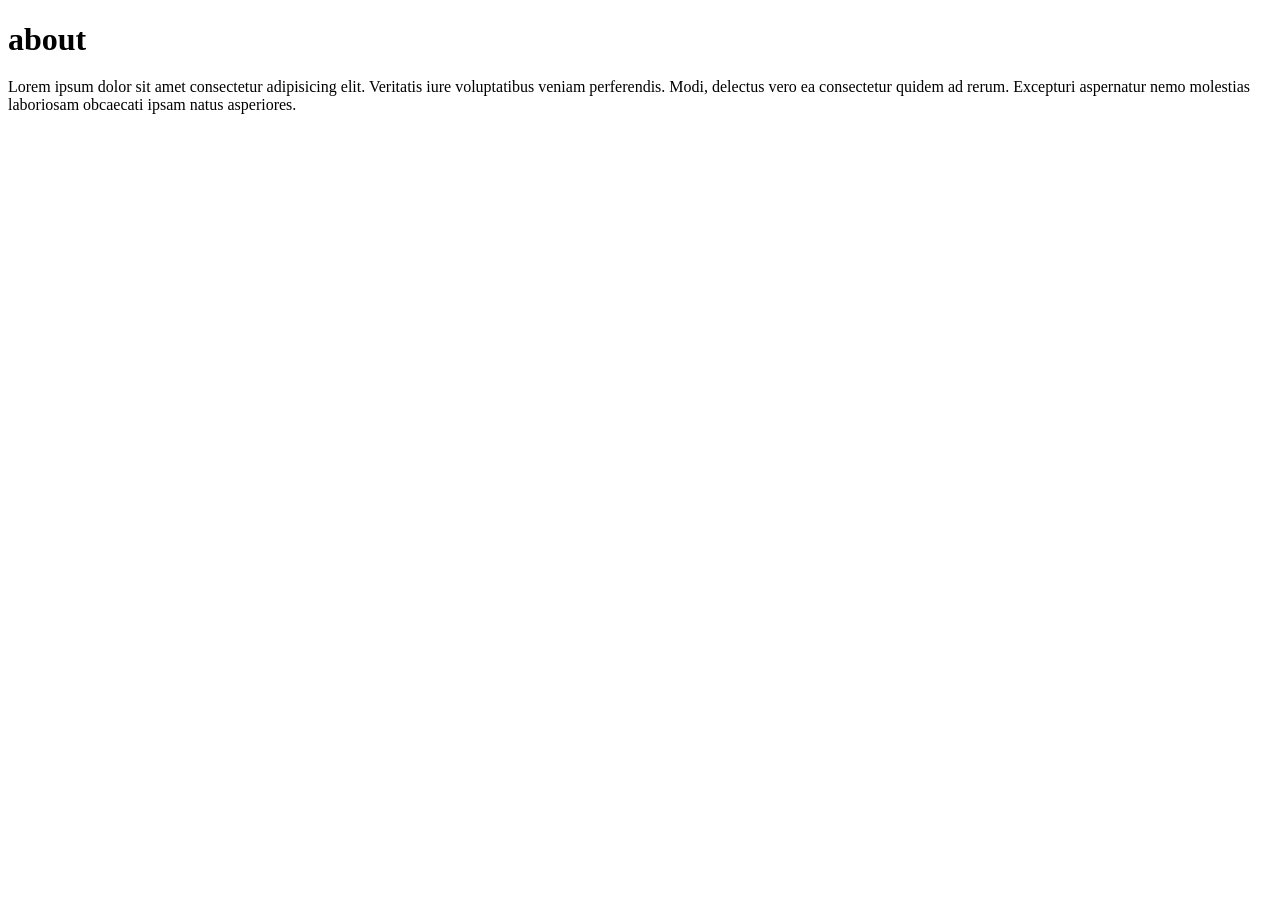
<file: about.html>
<!DOCTYPE html>
<html lang="en">

<head>
    <meta charset="UTF-8">
    <meta name="viewport" content="width=device-width, initial-scale=1.0">
    <title>Document</title>
    <style>
        h1 {
            margin-bottom: 20px;
            /* Adjust the value as needed */
        }
    </style>
</head>

<body>
    <h1>
        about
    </h1>
    <p>Lorem ipsum dolor sit amet consectetur adipisicing elit. Veritatis iure voluptatibus veniam perferendis. Modi,
        delectus vero ea consectetur quidem ad rerum. Excepturi aspernatur nemo molestias laboriosam obcaecati ipsam
        natus asperiores.</p>
</body>

</html>
</file>
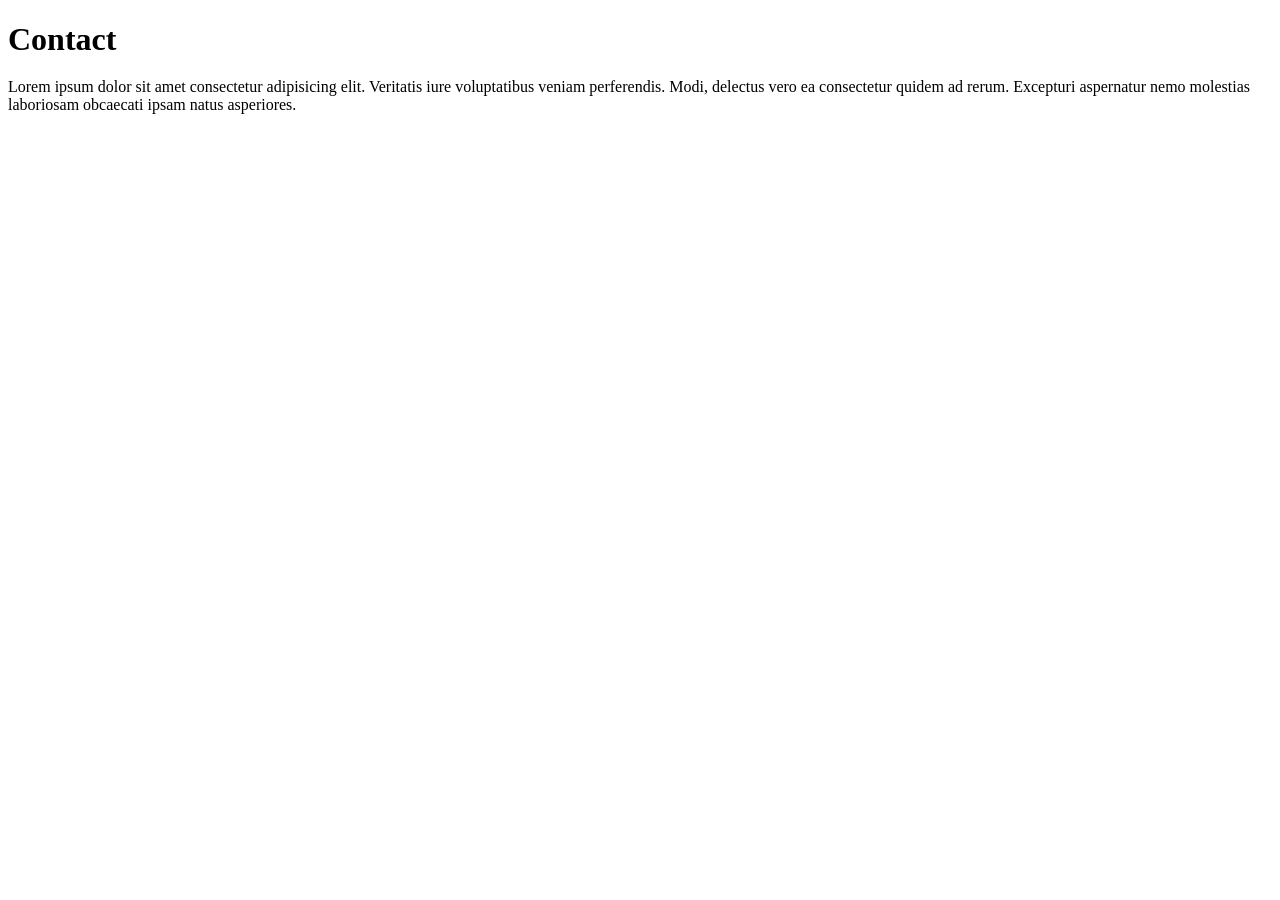
<file: contact.html>
<!DOCTYPE html>
<html lang="en">

<head>
    <meta charset="UTF-8">
    <meta name="viewport" content="width=device-width, initial-scale=1.0">
    <title>Document</title>
    <style>
        h1 {
            margin-bottom: 20px;
            /* Adjust the value as needed */
        }
    </style>
</head>

<body>
    <h1>
        Contact
    </h1>
    <p>Lorem ipsum dolor sit amet consectetur adipisicing elit. Veritatis iure voluptatibus veniam perferendis. Modi,
        delectus vero ea consectetur quidem ad rerum. Excepturi aspernatur nemo molestias laboriosam obcaecati ipsam
        natus asperiores.</p>
</body>

</html>
</file>
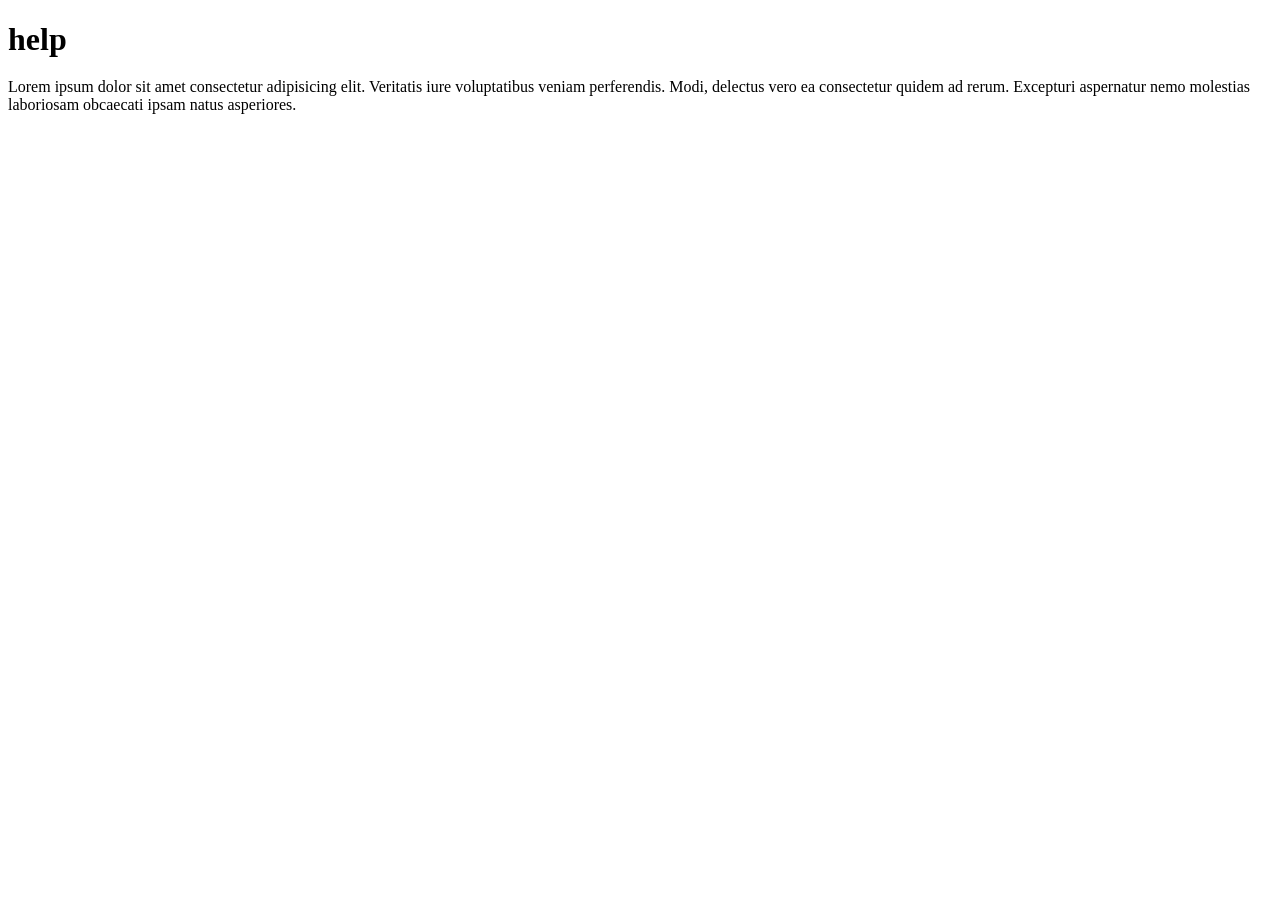
<file: help.html>
<!DOCTYPE html>
<html lang="en">

<head>
    <meta charset="UTF-8">
    <meta name="viewport" content="width=device-width, initial-scale=1.0">
    <title>Document</title>
    <style>
        h1 {
            margin-bottom: 20px;
            /* Adjust the value as needed */
        }
    </style>
</head>

<body>
    <h1>
        help
    </h1>
    <p>Lorem ipsum dolor sit amet consectetur adipisicing elit. Veritatis iure voluptatibus veniam perferendis. Modi,
        delectus vero ea consectetur quidem ad rerum. Excepturi aspernatur nemo molestias laboriosam obcaecati ipsam
        natus asperiores.</p>
</body>

</html>
</file>
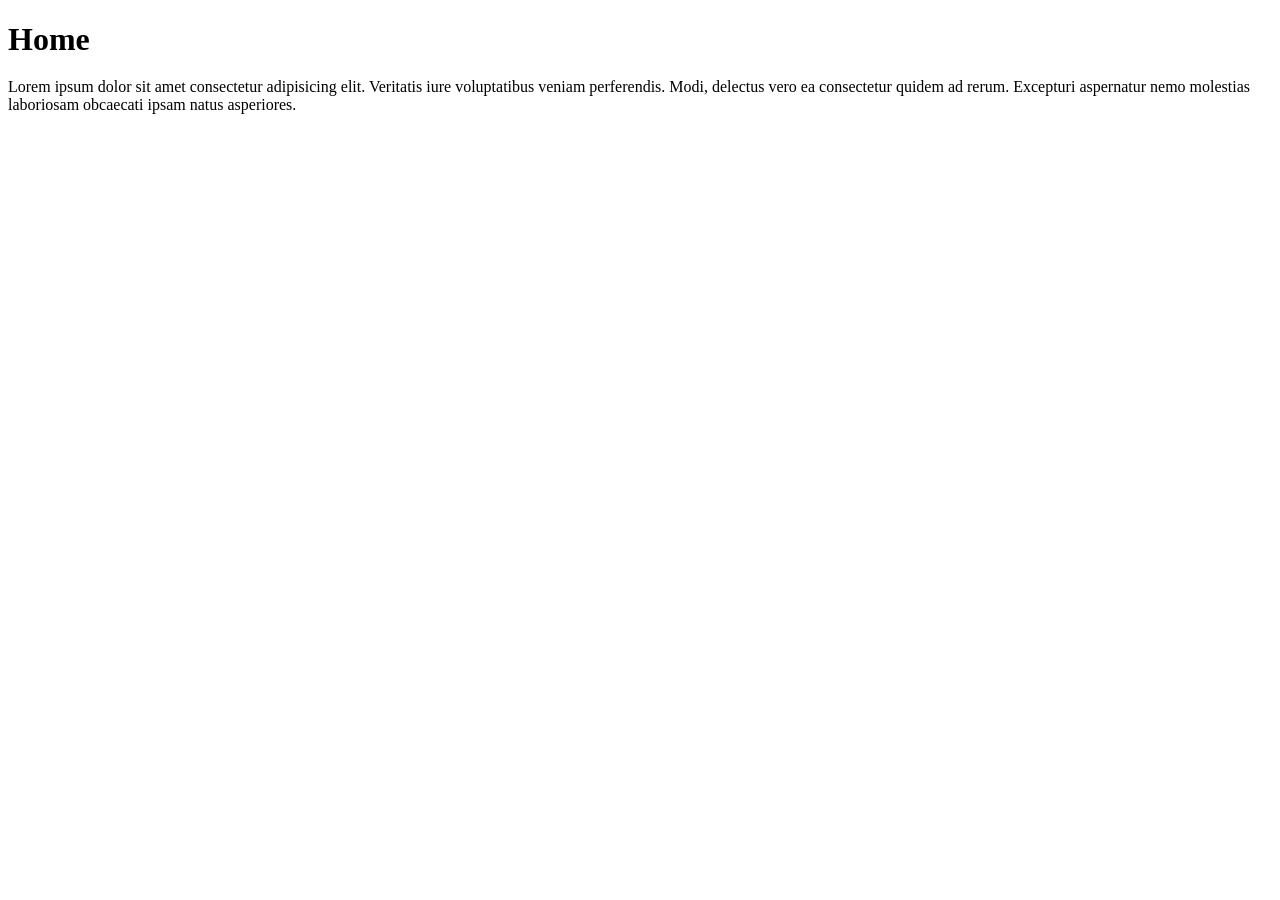
<file: home.html>
<!DOCTYPE html>
<html lang="en">

<head>
    <meta charset="UTF-8">
    <meta name="viewport" content="width=device-width, initial-scale=1.0">
    <title>Document</title>
    <style>
        h1 {
            margin-bottom: 20px;
            /* Adjust the value as needed */
        }
    </style>
</head>

<body>
    <h1>
        Home
    </h1>
    <p>Lorem ipsum dolor sit amet consectetur adipisicing elit. Veritatis iure voluptatibus veniam perferendis. Modi,
        delectus vero ea consectetur quidem ad rerum. Excepturi aspernatur nemo molestias laboriosam obcaecati ipsam
        natus asperiores.</p>
</body>

</html>
</file>
